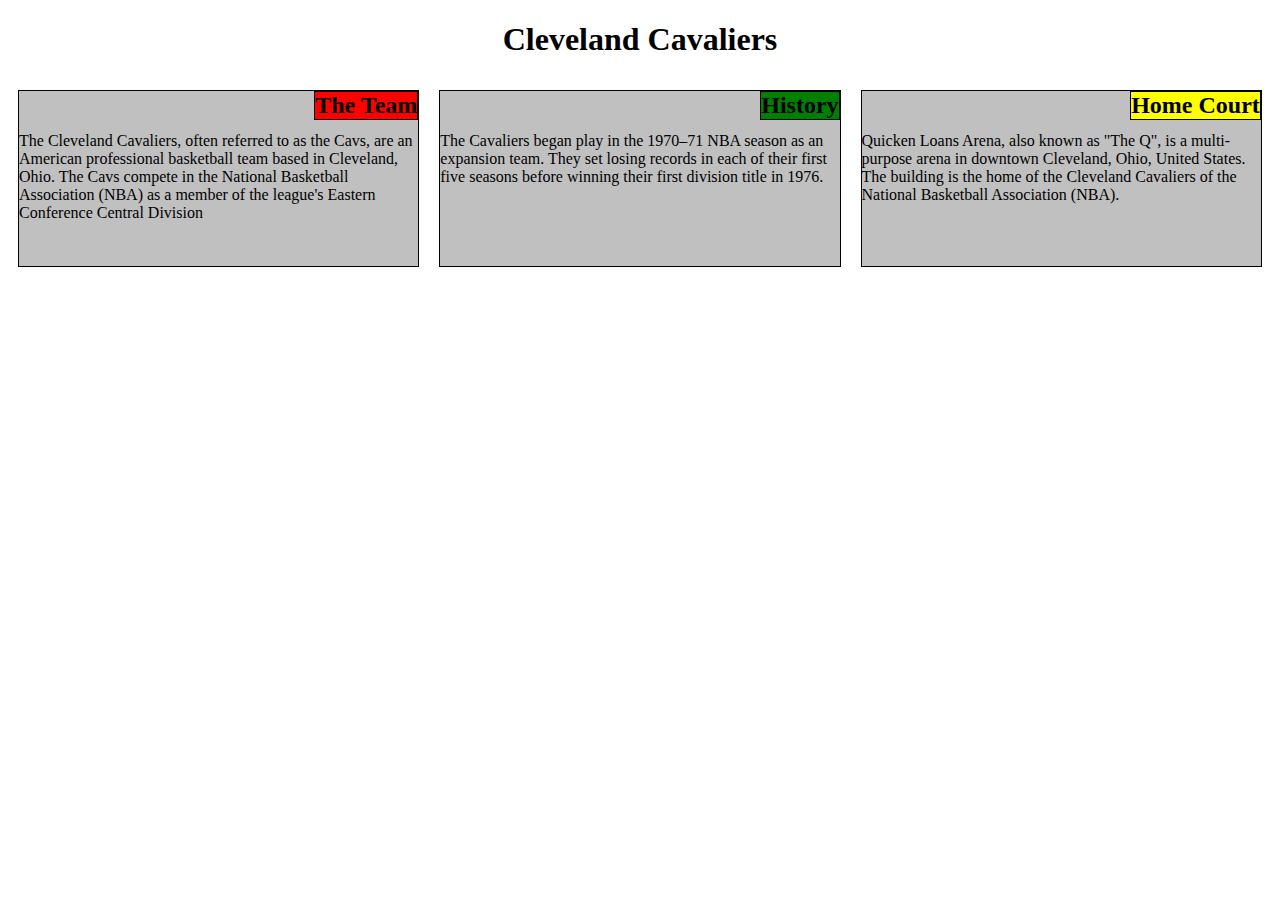
<file: module2-solution/index.html>
<!DOCTYPE html>
<html>
<head>
  <meta charset="utf-8">
  <meta name="viewport" content="width=device-width, initial-scale=1">
  <link rel="stylesheet" href="css/styles.css">
  <title>Cleveland Cavaliers</title>
</head>

<body>
<h1> Cleveland Cavaliers </h1>
<div class="row">
  <div class="tile col-lg-4 col-md-6 col-sm-12">
    <section class="tile-inner">
      <h2 id="title1"> The Team </h2> 
      <p> The Cleveland Cavaliers, often referred to as the Cavs, are an American professional basketball team based in Cleveland, Ohio. The Cavs compete in the National Basketball Association (NBA) as a member of the league's Eastern Conference Central Division </p>
    </section>
  </div>
  <div class="tile col-lg-4 col-md-6 col-sm-12">
    <section class="tile-inner">
      <h2 id="title2"> History </h2> 
      <p> The Cavaliers began play in the 1970–71 NBA season as an expansion team. They set losing records in each of their first five seasons before winning their first division title in 1976. </p>
    </section>
  </div>
  <div class="tile col-lg-4 col-md-12 col-sm-12">
    <section class="tile-inner">
      <h2 id="title3"> Home Court </h2> 
      <p> Quicken Loans Arena, also known as "The Q", is a multi-purpose arena in downtown Cleveland, Ohio, United States. The building is the home of the Cleveland Cavaliers of the National Basketball Association (NBA). </p>
    </section>
  </div>
</div>

</body>
</html>
</file>
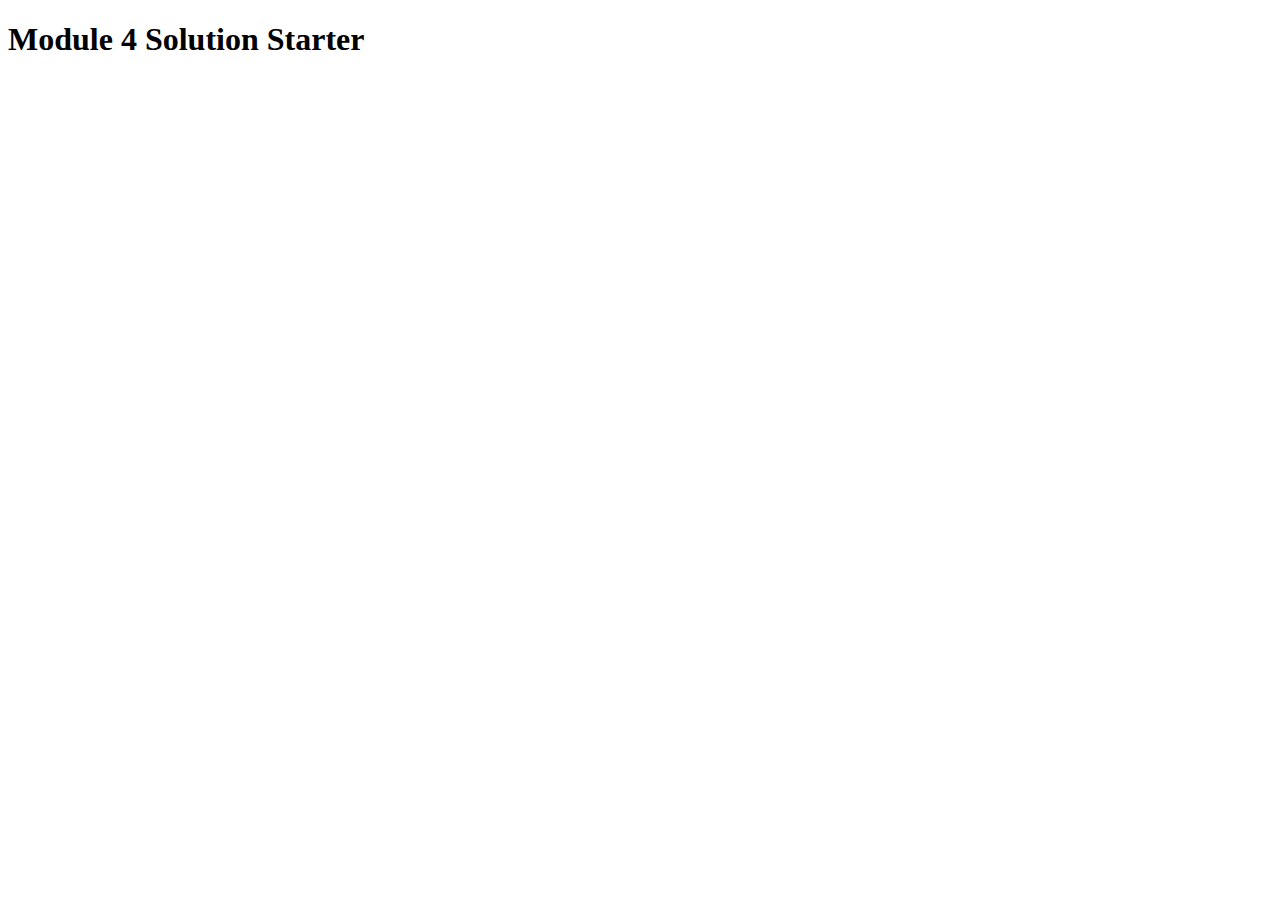
<file: module4-solution/index.html>
<!DOCTYPE html>
<html>
<head>
  <meta charset="utf-8">
  <title>Module 4 Solution Starter</title>
  <script>
    var names = []; // DO NOT REMOVE
  </script>
  <script src="SpeakHello.js"></script>
  <script src="SpeakGoodBye.js"></script>
  <script src="script.js"></script>
</head>
<body>
  <h1>Module 4 Solution Starter</h1>
</body>
</html>
</file>
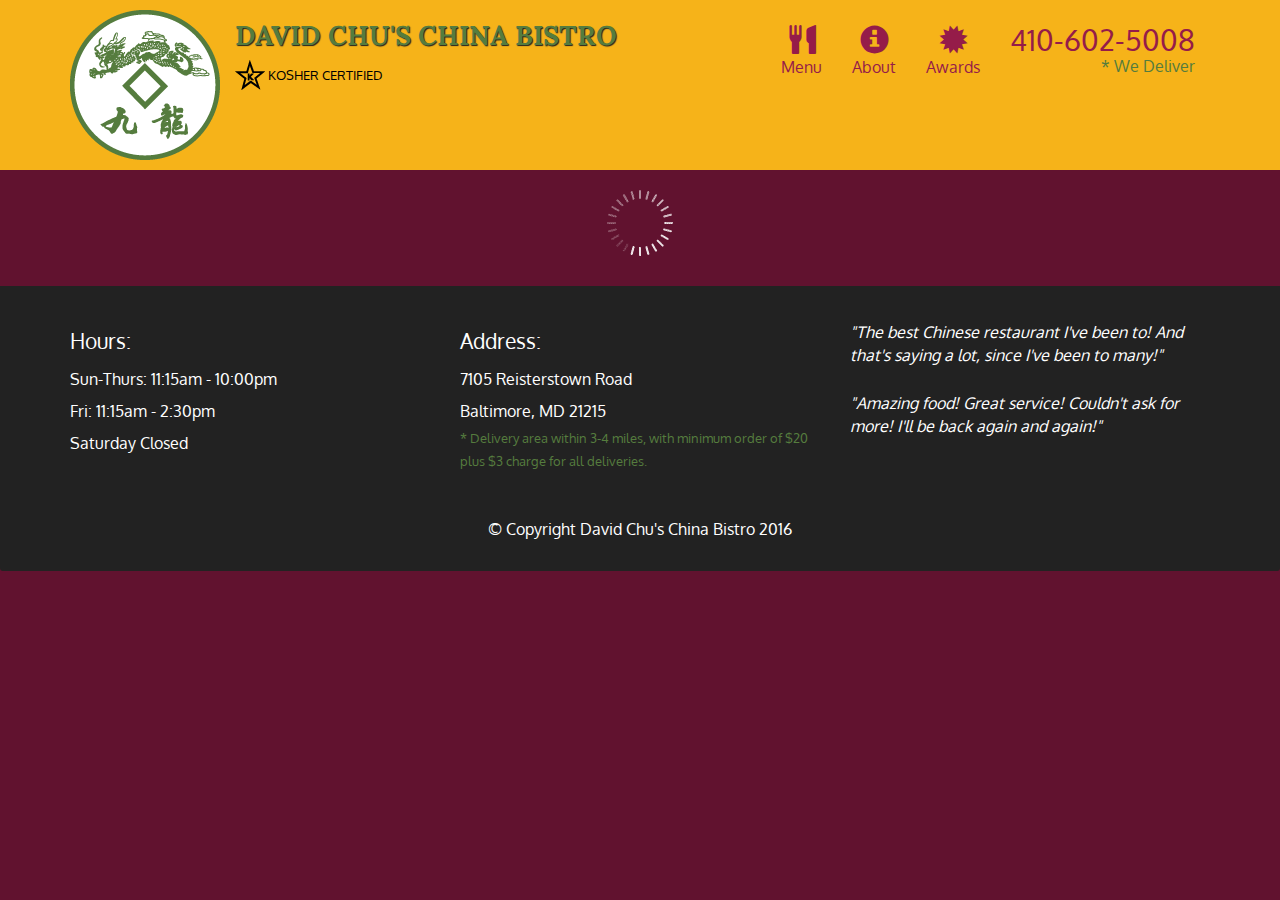
<file: module5-solution/index.html>
<!doctype html>
<html lang="en">
  <head>
    <meta charset="utf-8">
    <meta http-equiv="X-UA-Compatible" content="IE=edge">
    <meta name="viewport" content="width=device-width, initial-scale=1">
    <title>David Chu's China Bistro</title>
    <link rel="stylesheet" href="css/bootstrap.min.css">
    <link rel="stylesheet" href="css/styles.css">
    <link href='https://fonts.googleapis.com/css?family=Oxygen:400,300,700' rel='stylesheet' type='text/css'>
    <link href='https://fonts.googleapis.com/css?family=Lora' rel='stylesheet' type='text/css'>
  </head>
<body>
  <header>
    <nav id="header-nav" class="navbar navbar-default">
      <div class="container">
        <div class="navbar-header">
          <a href="index.html" class="pull-left visible-md visible-lg">
            <div id="logo-img" alt="Logo image"></div>
          </a>

          <div class="navbar-brand">
            <a href="index.html"><h1>David Chu's China Bistro</h1></a>
            <p>
              <img src="images/star-k-logo.png" alt="Kosher certification">
              <span>Kosher Certified</span>
            </p>
          </div>

          <button id="navbarToggle" type="button" class="navbar-toggle collapsed" data-toggle="collapse" data-target="#collapsable-nav" aria-expanded="false">
            <span class="sr-only">Toggle navigation</span>
            <span class="icon-bar"></span>
            <span class="icon-bar"></span>
            <span class="icon-bar"></span>
          </button>
        </div>
        
        <div id="collapsable-nav" class="collapse navbar-collapse">
           <ul id="nav-list" class="nav navbar-nav navbar-right">
            <li id="navHomeButton" class="visible-xs active">
              <a href="index.html">
                <span class="glyphicon glyphicon-home"></span> Home</a>
            </li>
            <li id="navMenuButton">
              <a href="#" onclick="$dc.loadMenuCategories();">
                <span class="glyphicon glyphicon-cutlery"></span><br class="hidden-xs"> Menu</a>
            </li>
            <li>
              <a href="#">
                <span class="glyphicon glyphicon-info-sign"></span><br class="hidden-xs"> About</a>
            </li>
            <li>
              <a href="#">
                <span class="glyphicon glyphicon-certificate"></span><br class="hidden-xs"> Awards</a>
            </li>
            <li id="phone" class="hidden-xs">
              <a href="tel:410-602-5008">
                <span>410-602-5008</span></a><div>* We Deliver</div>
            </li>
          </ul><!-- #nav-list -->
        </div><!-- .collapse .navbar-collapse -->
      </div><!-- .container -->
    </nav><!-- #header-nav -->
  </header>

  <div id="call-btn" class="visible-xs">
    <a class="btn" href="tel:410-602-5008">
    <span class="glyphicon glyphicon-earphone"></span>
    410-602-5008
    </a>
  </div>
  <div id="xs-deliver" class="text-center visible-xs">* We Deliver</div>

  <div id="main-content" class="container"></div>

  <footer class="panel-footer">
    <div class="container">
      <div class="row">
        <section id="hours" class="col-sm-4">
          <span>Hours:</span><br>
          Sun-Thurs: 11:15am - 10:00pm<br>
          Fri: 11:15am - 2:30pm<br>
          Saturday Closed
          <hr class="visible-xs">
        </section>
        <section id="address" class="col-sm-4">
          <span>Address:</span><br>
          7105 Reisterstown Road<br>
          Baltimore, MD 21215
          <p>* Delivery area within 3-4 miles, with minimum order of $20 plus $3 charge for all deliveries.</p>
          <hr class="visible-xs">
        </section>
        <section id="testimonials" class="col-sm-4">
          <p>"The best Chinese restaurant I've been to! And that's saying a lot, since I've been to many!"</p>
          <p>"Amazing food! Great service! Couldn't ask for more! I'll be back again and again!"</p>
        </section>
      </div>
      <div class="text-center">&copy; Copyright David Chu's China Bistro 2016</div>
    </div>
  </footer>

  <!-- jQuery (Bootstrap JS plugins depend on it) -->
  <script src="js/jquery-2.1.4.min.js"></script>
  <script src="js/bootstrap.min.js"></script>
  <script src="js/ajax-utils.js"></script>
  <script src="js/script.js"></script>
</body>
</html>
</file>
<file: module2-solution/css/styles.css>
.row {
  width: 100%;
}

.tile {
  box-sizing: border-box;
  float: left;
  padding: 10px;
}

.tile-inner {
  position: relative;
  background-color: silver;
  border: solid 1px;
  padding-top: 25px;
  height: 150px;
}

#title1 {
  background-color: red;
}

#title2 {
  background-color: green;
}

#title3 {
  background-color: yellow;
}

h1 {
  text-align: center;
}

h2 {
  position: absolute;
  right: 0px;
  top: 0px;
  margin: 0px;
  border: solid 1px;
}

@media (min-width: 992px) {
  .col-lg-4 {
    width: 33.33%;
  }
}

@media (min-width: 768px) and (max-width: 991px) {
  .col-md-6 {
    width: 50%;
  }
  .col-md-12 {
    width: 100%;
  }
}

@media (max-width: 767px) {
  .col-sm-12 {
    width: 100%;
  }
}
</file>
<file: module5-solution/css/styles.css>
body {
  font-size: 16px;
  color: #fff;
  background-color: #61122f;
  font-family: 'Oxygen', sans-serif;
}

/** HEADER **/
#header-nav {
  background-color: #f6b319;
  border-radius: 0;
  border: 0;
}

#logo-img {
  background: url('../images/restaurant-logo_large.png') no-repeat;
  width: 150px;
  height: 150px;
  margin: 10px 15px 10px 0;
}

.navbar-brand {
  padding-top: 25px;
}
.navbar-brand h1 { /* Restaurant name */
  font-family: 'Lora', serif;
  color: #557c3e;
  font-size: 1.5em;
  text-transform: uppercase;
  font-weight: bold;
  text-shadow: 1px 1px 1px #222;
  margin-top: 0;
  margin-bottom: 0;
  line-height: .75;
}
.navbar-brand a:hover, .navbar-brand a:focus {
  text-decoration: none;
}
.navbar-brand p { /* Kosher cert */
  color: #000;
  text-transform: uppercase;
  font-size: .7em;
  margin-top: 15px;
}
.navbar-brand p span { /* Star-K */
  vertical-align: middle;
}

#nav-list {
  margin-top: 10px;
}
#nav-list a {
  color: #951C49;
  text-align: center;
}
#nav-list a:hover {
  background: #E7E7E7;
}
#nav-list a span {
  font-size: 1.8em;
}

#phone {
  margin-top: 5px;
}
#phone a { /* Phone number */
  text-align: right;
  padding-bottom: 0;
}
#phone div { /* We Deliver */
  color: #557c3e;
  text-align: right;
  padding-right: 15px;
}

.navbar-header button.navbar-toggle, .navbar-header .icon-bar {
  border: 1px solid #61122f;
}
.navbar-header button.navbar-toggle {
  clear: both;
  margin-top: -30px;
}
/* END HEADER */

/* FOOTER */
.panel-footer {
  margin-top: 30px;
  padding-top: 35px;
  padding-bottom: 30px;
  background-color: #222;
  border-top: 0;
}
.panel-footer div.row {
  margin-bottom: 35px;
}
#hours, #address {
  line-height: 2;
}
#hours > span, #address > span {
  font-size: 1.3em;
}
#address p {
  color: #557c3e;
  font-size: .8em;
  line-height: 1.8;
}
#testimonials {
  font-style: italic;
}
#testimonials p:nth-child(2) {
  margin-top: 25px;
}
/* END FOOTER */



/* HOME PAGE */
.container .jumbotron {
  box-shadow: 0 0 50px #3F0C1F;
  border: 2px solid #3F0C1F;
}

#menu-tile, #specials-tile, #map-tile {
  height: 250px;
  width: 100%;
  margin-bottom: 15px;
  position: relative;
  border: 2px solid #3F0C1F;
  overflow: hidden;
}
#menu-tile:hover, #specials-tile:hover, #map-tile:hover {
  box-shadow: 0 1px 5px 1px #cccccc;
}
#menu-tile {
  background: url('../images/menu-tile.jpg') no-repeat;
  background-position: center;
}
#specials-tile {
  background: url('../images/specials-tile.jpg') no-repeat;
  background-position: center;
}
#menu-tile span, #specials-tile span, #map-tile span {
  position: absolute;
  bottom: 0;
  right: 0;
  width: 100%;
  text-align: center;
  font-size: 1.6em;
  text-transform: uppercase;
  background-color: #000;
  color: #fff;
  opacity: .8;
}
/* END HOME PAGE */

/* MENU CATEGORIES PAGE */
.category-tile { 
  position: relative;
  border: 2px solid #3F0C1F;
  overflow: hidden;
  width: 200px;
  height: 200px;
  margin: 0 auto 15px;
}
.category-tile span {
  position: absolute;
  bottom: 0;
  right: 0;
  width: 100%;
  text-align: center;
  font-size: 1.2em;
  text-transform: uppercase;
  background-color: #000;
  color: #fff;
  opacity: .8;
}
.category-tile:hover {
  box-shadow: 0 1px 5px 1px #cccccc;
}

#menu-categories-title + div {
  margin-bottom: 50px;
}
/* END MENU CATEGORIES PAGE */

/* SINGLE CATEGORY PAGE */
.menu-item-tile {
  margin-bottom: 25px;
}
.menu-item-tile hr {
  width: 80%;
}
.menu-item-tile .menu-item-price {
  font-size: 1.1em;
  text-align: right;
  margin-top: -15px;
  margin-right: -15px;
}
.menu-item-tile .menu-item-price span {
  font-size: .6em;
}
.menu-item-photo {
  position: relative;
  border: 2px solid #3F0C1F; 
  overflow: hidden;
  padding: 0;
  margin-right: -15px;
  margin-left: auto;
  margin-bottom: 20px;
  max-width: 250px;
}
.menu-item-photo div {
  position: absolute;
  bottom: 0;
  right: 0;
  width: 80px;
  background-color: #557c3e;
  text-align: center;
}
.menu-item-description {
  padding-right: 30px;
}
h3.menu-item-title {
  margin: 0 0 10px;
}
.menu-item-details {
  font-size: .9em;
  font-style: italic;
}
/* END SINGLE CATEGORY PAGE */


/********** Large devices only **********/
@media (min-width: 1200px) {
  .container .jumbotron {
    background: url('../images/jumbotron_1200.jpg') no-repeat;
    height: 675px;
  }
}

/********** Medium devices only **********/
@media (min-width: 992px) and (max-width: 1199px) {
  /* Header */
  #logo-img {
    background: url('../images/restaurant-logo_medium.png') no-repeat;
    width: 100px;
    height: 100px;
    margin: 5px 5px 5px 0;
  }
  /* End Header */

  /* Home Page */
  .container .jumbotron {
    background: url('../images/jumbotron_992.jpg') no-repeat;
    height: 558px;
  }
  /* End Home Page */
}

/********** Small devices only **********/
@media (min-width: 768px) and (max-width: 991px) {
  /* Home Page */
  .container .jumbotron {
    background: url('../images/jumbotron_768.jpg') no-repeat;
    height: 432px;
  }
  /* End Home Page */
}

/********** Extra small devices only **********/
@media (max-width: 767px) {
  /* Header */
  .navbar-brand {
    padding-top: 10px;
    height: 80px;
  }
  .navbar-brand h1 { /* Restaurant name */
    padding-top: 10px;
    font-size: 5vw; /* 1vw = 1% of viewport width */
  }
  .navbar-brand p { /* Kosher cert */
    font-size: .6em;
    margin-top: 12px;
  }
  .navbar-brand p img { /* Star-K */
    height: 20px;
  }

  #collapsable-nav a { /* Collapsed nav menu text */
    font-size: 1.2em;
  }
  #collapsable-nav a span { /* Collapsed nav menu glyph */
    font-size: 1em;
    margin-right: 5px;
  }

  #call-btn > a {
    font-size: 1.5em;
    display: block;
    margin: 0 20px;
    padding: 10px;
    border: 2px solid #fff;
    background-color: #f6b319;
    color: #951c49;
  }
  #xs-deliver {
    margin-top: 5px;
    font-size: .7em;
    letter-spacing: .1em;
    text-transform: uppercase;
  }
  /* End Header */

  /* Footer */
  .panel-footer section {
    margin-bottom: 30px;
    text-align: center;
  }
  .panel-footer section:nth-child(3) {
    margin-bottom: 0; /* margin already exists on the whole row */
  }
  .panel-footer section hr {
    width: 50%;
  }
  /* End Footer */

  /* Home Page */
  .container .jumbotron {
    margin-top: 30px;
    padding: 0;
  }
  #menu-tile, #specials-tile {
    width: 360px;
    margin: 0 auto 15px;
  }

  .menu-item-photo {
    margin-right: auto;
  }
  .menu-item-tile .menu-item-price {
    text-align: center;
  }
  .menu-item-description {
    text-align: center;;
  }
}


/********** Super extra small devices Only :-) (e.g., iPhone 4) **********/
@media (max-width: 479px) {
  /* Header */
  .navbar-brand h1 { /* Restaurant name */
    padding-top: 5px;
    font-size: 6vw;
  }
  /* End Header */
  
  /* Home page */
  #menu-tile, #specials-tile {
    width: 280px;
    margin: 0 auto 15px;
  }

  .col-xxs-12 {
    position: relative;
    min-height: 1px;
    padding-right: 15px;
    padding-left: 15px;
    float: left;
    width: 100%;
  }
}
</file>
